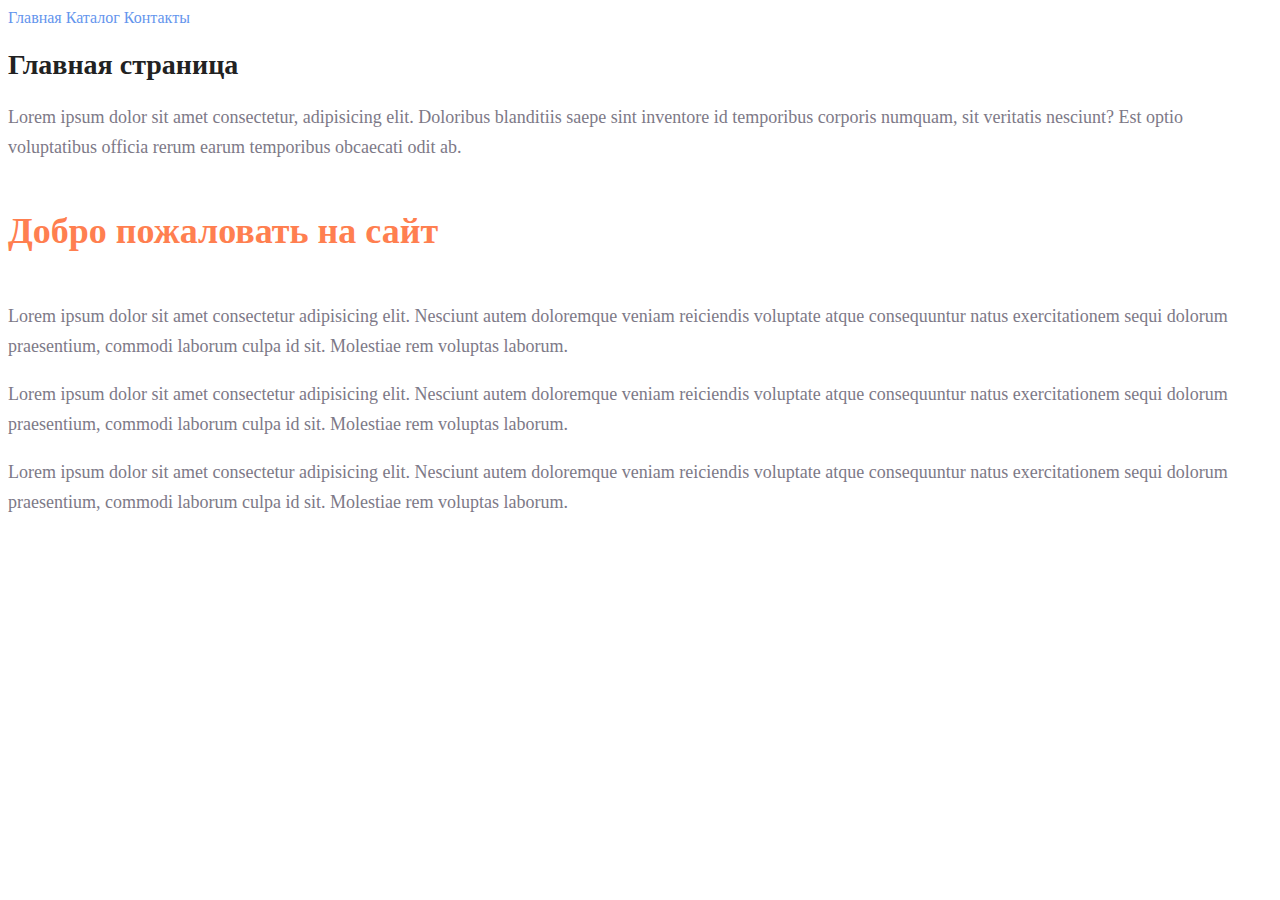
<file: HW_1/index.html>
<!DOCTYPE html>
<html lang="en">
<head>
    <meta charset="UTF-8">
    <meta http-equiv="X-UA-Compatible" content="IE=edge">
    <meta name="viewport" content="width=device-width, initial-scale=1.0">
    <title>Главная</title>
    <link rel="stylesheet" href="css/style.css">
</head>
<body>
    <a class="menu-link" href="index.html">Главная</a>
    <a class="menu-link" href="catalog/catalog.html">Каталог</a>
    <a class="menu-link" href="contacts.html">Контакты</a>
    <h1 class="title">Главная страница</h1>
    <p class="text-content">Lorem ipsum dolor sit amet consectetur, adipisicing elit. Doloribus blanditiis saepe sint inventore id temporibus corporis numquam, sit veritatis nesciunt? Est optio voluptatibus officia rerum earum temporibus obcaecati odit ab.</p>
    <h2 class="subtitle">Добро пожаловать на сайт</h2>
    <p class="text-content">Lorem ipsum dolor sit amet consectetur adipisicing elit. Nesciunt autem doloremque veniam reiciendis voluptate atque consequuntur natus exercitationem sequi dolorum praesentium, commodi laborum culpa id sit. Molestiae rem voluptas laborum.</p>
    <p class="text-content">Lorem ipsum dolor sit amet consectetur adipisicing elit. Nesciunt autem doloremque veniam reiciendis voluptate atque consequuntur natus exercitationem sequi dolorum praesentium, commodi laborum culpa id sit. Molestiae rem voluptas laborum.</p>
    <p class="text-content">Lorem ipsum dolor sit amet consectetur adipisicing elit. Nesciunt autem doloremque veniam reiciendis voluptate atque consequuntur natus exercitationem sequi dolorum praesentium, commodi laborum culpa id sit. Molestiae rem voluptas laborum.</p>
    
</body>
</html>
</file>
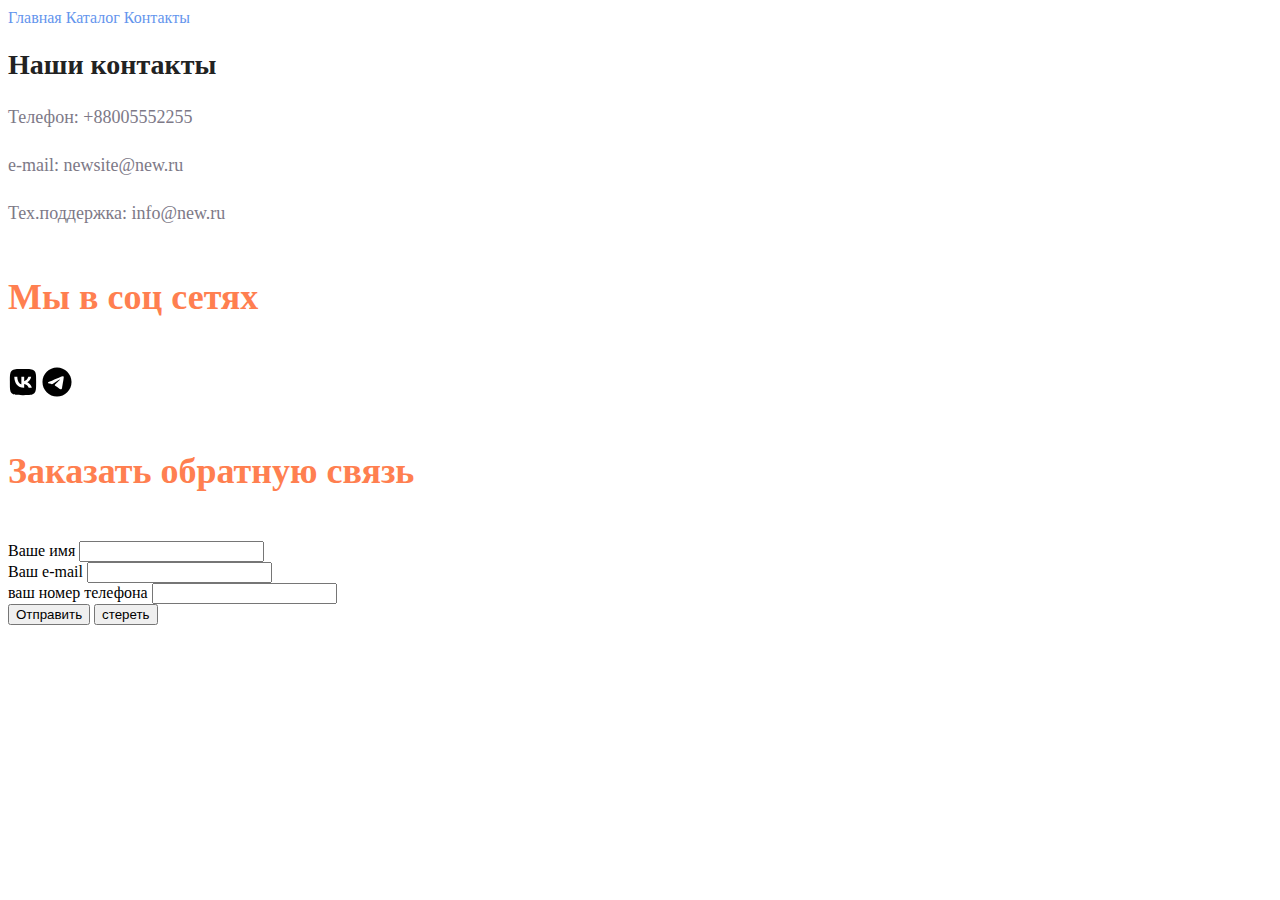
<file: HW_1/contacts.html>
<!DOCTYPE html>
<html lang="en">
<head>
    <meta charset="UTF-8">
    <meta http-equiv="X-UA-Compatible" content="IE=edge">
    <meta name="viewport" content="width=device-width, initial-scale=1.0">
    <title>Контакты</title>
    <link rel="stylesheet" href="css/style.css">
</head>
<body>
    <a class="menu-link" href="index.html">Главная</a>
    <a class="menu-link" href="catalog/catalog.html">Каталог</a>
    <a class="menu-link" href="contacts.html">Контакты</a>
    <h1 class="title">Наши контакты</h1>
    <p class="text-content">Телефон: +88005552255</p>
    <p class="text-content">e-mail: newsite@new.ru</p>
    <p class="text-content">Тех.поддержка: info@new.ru</p>
    <h2 class="subtitle">Мы в соц сетях</h2>
    <a href="vk.com/" target="_blank">
        <img src="img/vk.svg" alt="Вконтакте" width="30" height="30" >
    </a>
    <a href="https://t.me/Chaosgr" target="_blank">
        <img src="img/telegram.svg" alt="телеграм" width="30" height="30">
    </a>
    <h2 class="subtitle">Заказать обратную связь</h2>
    <form action="#">
        Ваше имя
        <input type="text"><br>
        Ваш e-mail
        <input type="email"><br>
        ваш номер телефона
        <input type="text"><br>
        <button type="submit">Отправить</button>
        <button type="reset">стереть</button>
    </form>
</body>
</html>
</file>
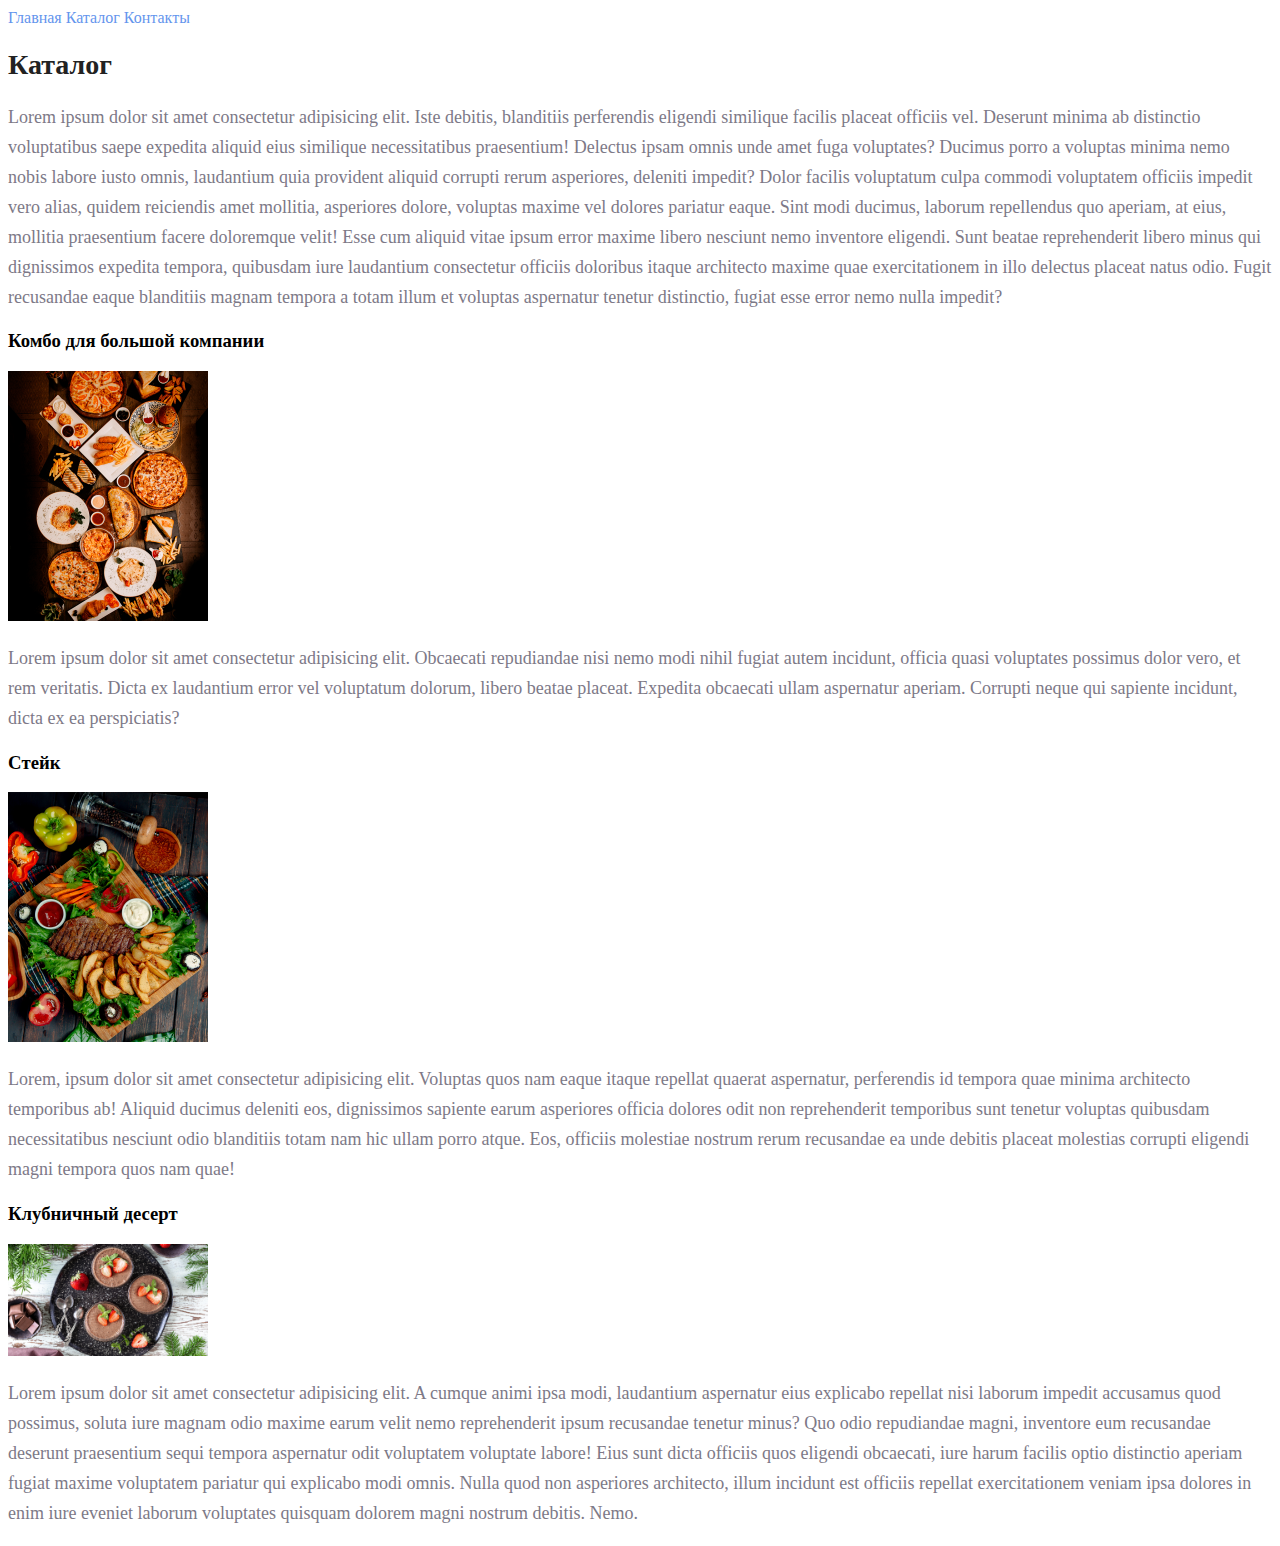
<file: HW_1/catalog/catalog.html>
<!DOCTYPE html>
<html lang="en">
<head>
    <meta charset="UTF-8">
    <meta http-equiv="X-UA-Compatible" content="IE=edge">
    <meta name="viewport" content="width=device-width, initial-scale=1.0">
    <title>Каталог</title>
    <link rel="stylesheet" href="../css/style.css">
</head>
<body>
    <a class="menu-link" href="../index.html">Главная</a>
    <a class="menu-link" href="catalog.html">Каталог</a>
    <a class="menu-link" href="../contacts.html">Контакты</a>
    <h1 class="title">Каталог</h1>
    <p class="text-content">Lorem ipsum dolor sit amet consectetur adipisicing elit. Iste debitis, blanditiis perferendis eligendi similique facilis placeat officiis vel. Deserunt minima ab distinctio voluptatibus saepe expedita aliquid eius similique necessitatibus praesentium! Delectus ipsam omnis unde amet fuga voluptates? Ducimus porro a voluptas minima nemo nobis labore iusto omnis, laudantium quia provident aliquid corrupti rerum asperiores, deleniti impedit? Dolor facilis voluptatum culpa commodi voluptatem officiis impedit vero alias, quidem reiciendis amet mollitia, asperiores dolore, voluptas maxime vel dolores pariatur eaque. Sint modi ducimus, laborum repellendus quo aperiam, at eius, mollitia praesentium facere doloremque velit! Esse cum aliquid vitae ipsum error maxime libero nesciunt nemo inventore eligendi. Sunt beatae reprehenderit libero minus qui dignissimos expedita tempora, quibusdam iure laudantium consectetur officiis doloribus itaque architecto maxime quae exercitationem in illo delectus placeat natus odio. Fugit recusandae eaque blanditiis magnam tempora a totam illum et voluptas aspernatur tenetur distinctio, fugiat esse error nemo nulla impedit?</p>
    <h3>Комбо для большой компании</h3>
    <img src="../img/top-view-meals-.png" alt="Комбо на большую компанию" width="200">
    <p class="text-content">Lorem ipsum dolor sit amet consectetur adipisicing elit. Obcaecati repudiandae nisi nemo modi nihil fugiat autem incidunt, officia quasi voluptates possimus dolor vero, et rem veritatis. Dicta ex laudantium error vel voluptatum dolorum, libero beatae placeat. Expedita obcaecati ullam aspernatur aperiam. Corrupti neque qui sapiente incidunt, dicta ex ea perspiciatis?</p>
    <h3>Cтейк</h3>
    <img src="../img/well-done-steak.png" alt="Cтейк" width="200">
    <p class="text-content">Lorem, ipsum dolor sit amet consectetur adipisicing elit. Voluptas quos nam eaque itaque repellat quaerat aspernatur, perferendis id tempora quae minima architecto temporibus ab! Aliquid ducimus deleniti eos, dignissimos sapiente earum asperiores officia dolores odit non reprehenderit temporibus sunt tenetur voluptas quibusdam necessitatibus nesciunt odio blanditiis totam nam hic ullam porro atque. Eos, officiis molestiae nostrum rerum recusandae ea unde debitis placeat molestias corrupti eligendi magni tempora quos nam quae!</p>
    <h3>Клубничный десерт</h3>
    <img src="../img/klubnika-desert.jpg" alt="Клубничный десерт" width="200">
    <p class="text-content">Lorem ipsum dolor sit amet consectetur adipisicing elit. A cumque animi ipsa modi, laudantium aspernatur eius explicabo repellat nisi laborum impedit accusamus quod possimus, soluta iure magnam odio maxime earum velit nemo reprehenderit ipsum recusandae tenetur minus? Quo odio repudiandae magni, inventore eum recusandae deserunt praesentium sequi tempora aspernatur odit voluptatem voluptate labore! Eius sunt dicta officiis quos eligendi obcaecati, iure harum facilis optio distinctio aperiam fugiat maxime voluptatem pariatur qui explicabo modi omnis. Nulla quod non asperiores architecto, illum incidunt est officiis repellat exercitationem veniam ipsa dolores in enim iure eveniet laborum voluptates quisquam dolorem magni nostrum debitis. Nemo.</p>
    
</body>
</html>
</file>
<file: HW_1/css/style.css>
a {
    text-decoration: none;
}
.menu-link{
    color: cornflowerblue;
    font-size: 16px;
    line-height: 20px;
}
.title{
    color: #222222;
    font-size: 28px;
    line-height: 36px;
    font-weight: bold;
}
.text-content{
    font-style: normal;
    font-weight: 300;
    font-size: 18px;
    line-height: 30px;
    color: #7D7987;
}
.subtitle{
    color: coral;
    font-style: normal;
    font-weight: 700;
    font-size: 36px;
    line-height: 80px;
}
</file>
